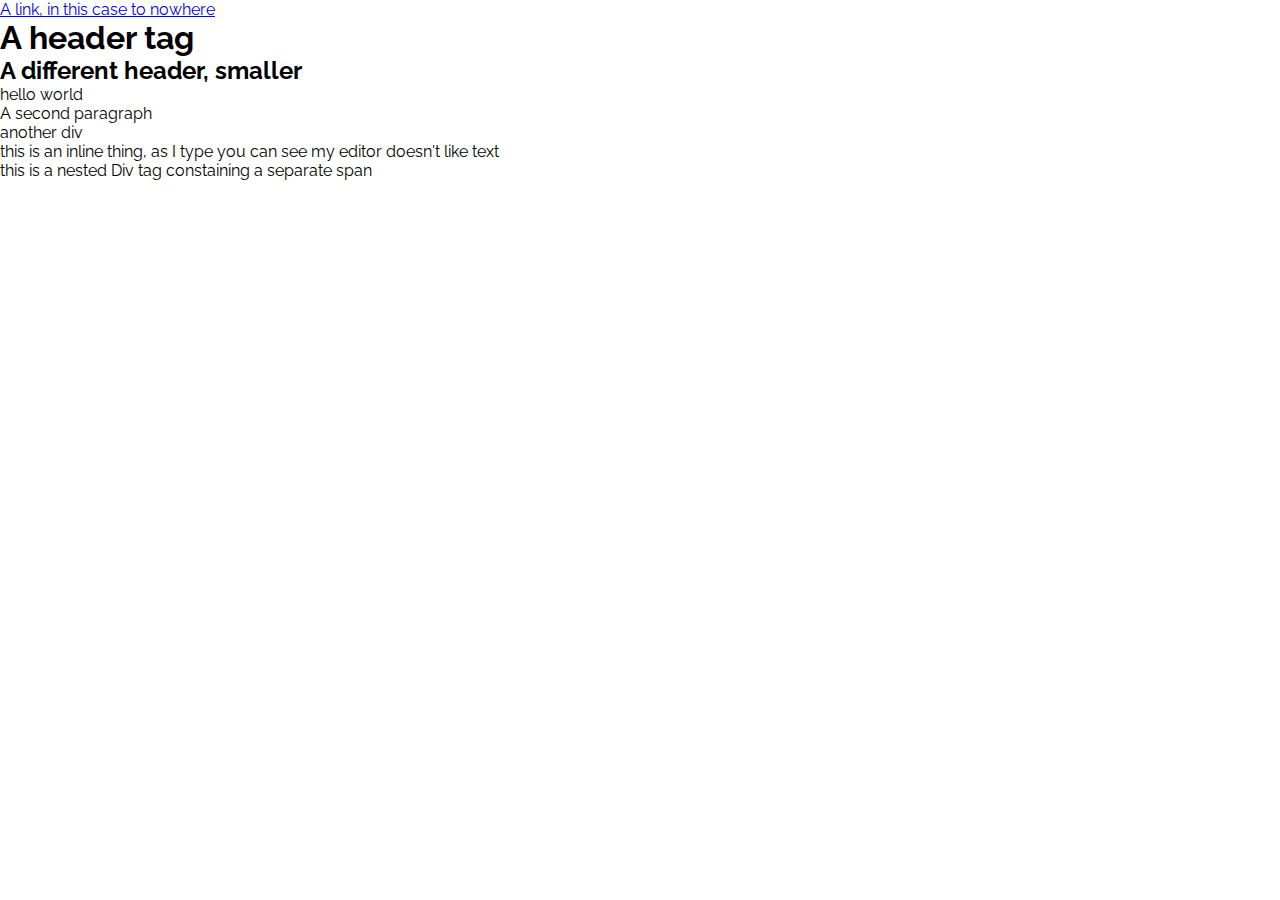
<file: InClassIndex.html>
<!doctype html>

<html lang="en">
<!-- You can change languages by changing language codes. -->

<head>
  <meta charset="utf-8"> <!-- No UTF-8, no emoji! Unicode has superceded ASCII as the language of the web -->
  <title>Sample Title</title>
  <meta name="description" content="A description for the google robots">
  <meta name="author" content="Put someone's name on it">

  <link rel="stylesheet" href="styles.css" />
</head>

<body>
  <a href="#">A link, in this case to nowhere</a>
  <h1>A header tag</h1>
  <h2>A different header, smaller</h2>
  <!--
    Header tags wax and wane in popularity next to using CSS to make things look fancy,
    but semantic tagging can be important for accessibility, as in screen readers
  -->
  <p id="first_paragraph" class="blue">
    hello world
  </p>

  <p id="first_paragraph" class="red">A second paragraph</p>

  <div>another div</div>
  <div>
    <span>this is an inline thing, as I type you can see my editor doesn't like text</span>
    <div>this is a nested Div tag constaining a separate <span>span</span> </div>
  </div>
  <script>
    /*document.getElementById("first_paragraph").innerHTML(<br></br>);
    document.getElementById("first_paragraph").append("A further <p> tag");*/
    
  </script>
</body>

</html>
</file>
<file: styles.css>
@import url("https://fonts.googleapis.com/css?family=Raleway|Russo+One&display=swap");
* {
  margin: 0;
  font-family: "Raleway", sans-serif;
}

html {
  scroll-behavior: smooth;
}

body {
  background-color: white;
}

/* Center body info */
.centerdiv {
  width: 60%;
  margin: auto;
}
 /* Edit the Photo Properties */
#imgEdit img {
  height: 30%;
  width: 40%;
}

                                                  /* Navigation Bar */
nav {
  display: flex;
  justify-content: space-around;
  align-items: center;
  min-height: 15vh;
}

.logo h2 {
  padding-left: 5px;
  letter-spacing: 7px;
  border: 2px solid white;
}

.nav-links {
  display: flex;
  justify-content: space-around;
  width: 30%;
}

.nav-links li {
  list-style: none;
}

.nav-links a {
  text-decoration: none;
  color: white;
  font-weight: 900;
  display: block;
  padding: 0px 25px;
  transition: 0.3s;
}

.nav-links a:hover {
  color: #fdd132;
}

                                                  /* Section Formatting */

/* Heading */
.s1 {
  height: 100vh;
  color: white;
  background-color: #78b3e0;
}

.s1 h1 {
  font-size: 100px;
  text-transform: uppercase;
  letter-spacing: 10px;
  position: absolute;
  top: 50%;
  left: 50%;
  transform: translate(-50%, -50%);
  margin: 0;
}

                                                  /* About Me */
.s2 {
  width: 100%;
  margin: auto;
  height: 100vh;
  background-color: white;
  color: #78b3e0;
}

.s2 h1 {
  font-size: 90px;
  letter-spacing: 10px;
  display: flex;
  justify-content: center;
  align-items: center;
}

.s2 p {
  font-size: 23px;
  display: flex;
  justify-content: center;
  align-items: center;
  top: 50%;
}

                                                  /* Experience */
.s3 {
  width: 100%;
  margin: auto;
  height: 100vh;
  background-color: white;
  color: #78b3e0;
}

.s3 h1 {
  font-size: 90px;
  letter-spacing: 10px;
  display: flex;
  justify-content: center;
  align-items: center;
}

/* 5 different elements effecting the work entries*/
#listy ol li{
  font-size: 22px; 
  padding: 4.5px 0px; /* 1) LINE SPACING*/
}
#listy ol ul li {
  font-size: 87.5%; /* 2) DIFFERENT SIZE PER TEIR OF LIST*/
}
#listy ol ul ul li {
  font-size: 75%; /*DIFFERENT SIZE PER TEIR OF LIST*/
  text-decoration: none;
  font-style: italic; /* 3) ITALICIZE*/
}
.divBorder {
  border: #78b3e0 solid 2px; /* 4) SET UP A BORDER*/
}

.s3 p {
  font-size: 26px;
  text-decoration: underline; /* 5) UNDERLINE THE YEARS*/
}

                                                  /* Contact Me */
.s4 {
  width: 100%;
  margin: auto;
  height: 100vh;
  background-color: white;
  color: #78b3e0;
}

.s4 h1 {
  font-size: 90px;
  display: flex;
  justify-content: center;
  align-items: center;
  flex-direction: row;
}
                                                  /* Icons */
.centerIcons {
  display: flex;
  flex-direction: row;
  justify-content: space-between;
  position: relative;
  top: 30%;
}

.button {
  background-color: transparent;
  border: none;
  cursor: pointer;
  transition: 0.3s;
}

i {
  font-size: 65px;
  position: absolute;
  color: #78b3e0
}

.button i:hover {
  color: #fdd132;
  transition: 0.3s;
}
</file>
